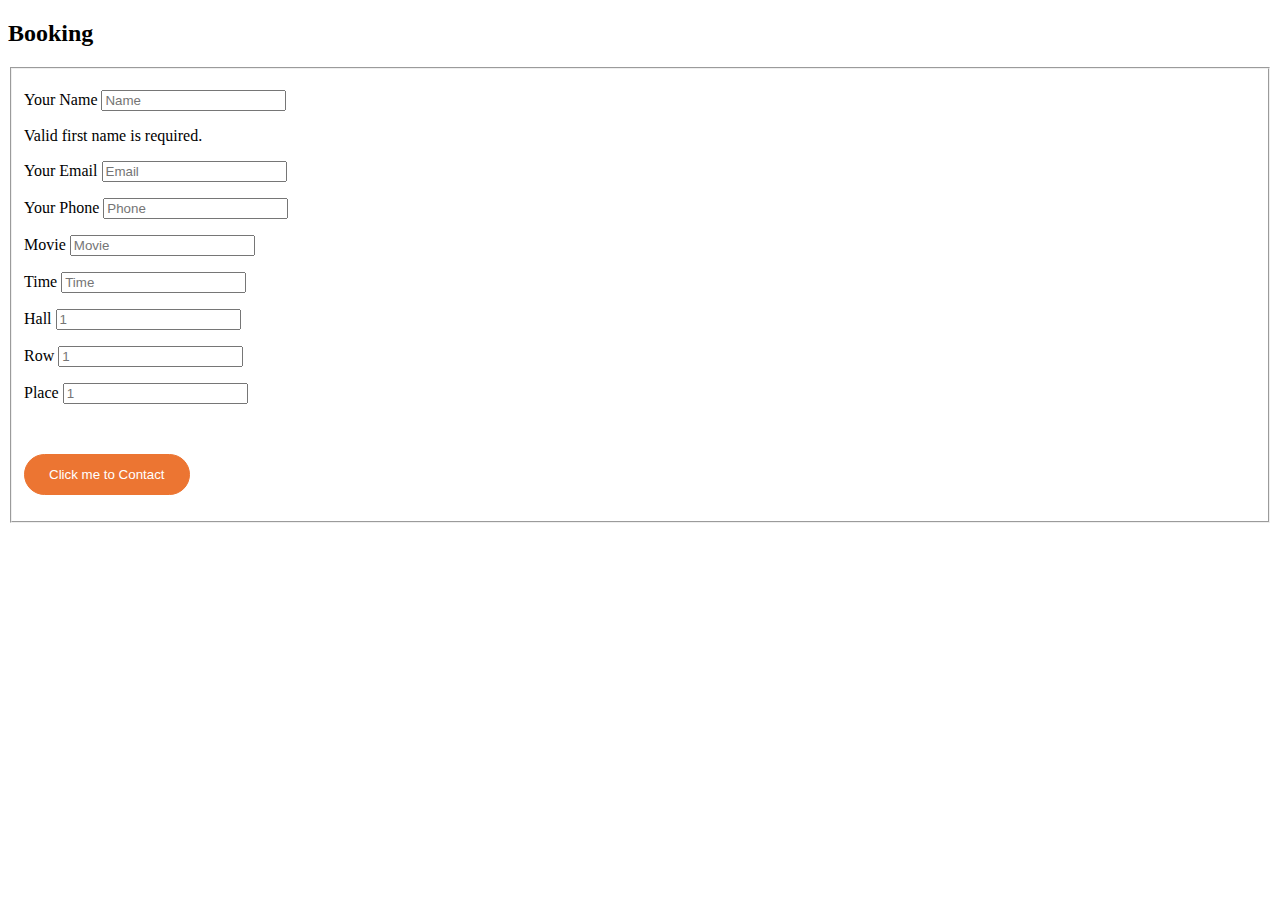
<file: booking.html>
<!DOCTYPE html>
<html lang="en">
<head>
<meta http-equiv="Content-Type" content="text/html; charset=utf-8" />
<title>Booking</title>
<link href="https://cdn.jsdelivr.net/npm/bootstrap@5.0.0-beta2/dist/css/bootstrap.min.css" rel="stylesheet" integrity="sha384-BmbxuPwQa2lc/FVzBcNJ7UAyJxM6wuqIj61tLrc4wSX0szH/Ev+nYRRuWlolflfl" crossorigin="anonymous">
<style>
.booking-button{
  border: 1px solid #ec7532;
  background: #ec7532;
        transition: all 0.3s ease 0s;
        border-radius: 30px;
        display: flex;
        align-items: center;
        justify-content: center;
        padding: 12px 24px;
        color: #fff;
}
</style>
</head>

<body class="bg-light">

<div class="container">
<div class="py-5 text-center">
        <h2>Booking</h2>
      </div>
<fieldset>
  
  <form name="frmContact" class="needs-validation " method="post" action="contact.php">
    <p>
      <label for="Name">Your Name </label>
      <input type="text" class="form-control" name="txtName" id="txtName" placeholder="Name" value="" required>
	  <div class="invalid-feedback">
                  Valid first name is required.
                </div>
    </p>
    <p>
      <label for="email">Your Email</label>
      <input type="text"  class="form-control"  name="txtEmail" id="txtEmail" placeholder="Email" value="" required>
    </p>
    <p>
      <label for="phone">Your Phone</label>
      <input type="text"  class="form-control" name="txtPhone" id="txtPhone" placeholder="Phone" value="" required>
    </p>
    <p>
      <label for="message">Movie</label>
      <input type="text"  class="form-control" name="txtMovie" id="txtMovie" placeholder="Movie" value="" required>
    </p>
    <p>
      <label for="message">Time</label>
      <input type="text" class="form-control" name="txtTime" id="txtTime" placeholder="Time" value="" required>
    </p>
    <p>
      <label for="message">Hall</label>
      <input type="number" class="form-control" name="txtHall" id="txtHall" placeholder="1" value="" required>
    </p>
    <p>
      <label for="message">Row</label>
      <input type="number" class="form-control" name="txtRow" id="txtRow" placeholder="1" value="" required>
    </p>
    <p>
      <label for="message">Place</label>
      <input type="number" class="form-control" name="txtPlace" id="txtPlace" placeholder="1" value="" required>
    </p>
    <p>&nbsp;</p>
    <p>
      <input type="submit" name="Submit" id="Submit" value="Click me to Contact"  class="booking-button">
    </p>
  </form>
</fieldset>
</div>

<script src="https://cdn.jsdelivr.net/npm/bootstrap@5.0.0-beta2/dist/js/bootstrap.bundle.min.js" integrity="sha384-b5kHyXgcpbZJO/tY9Ul7kGkf1S0CWuKcCD38l8YkeH8z8QjE0GmW1gYU5S9FOnJ0" crossorigin="anonymous"></script>
</body>
</html>
</file>
